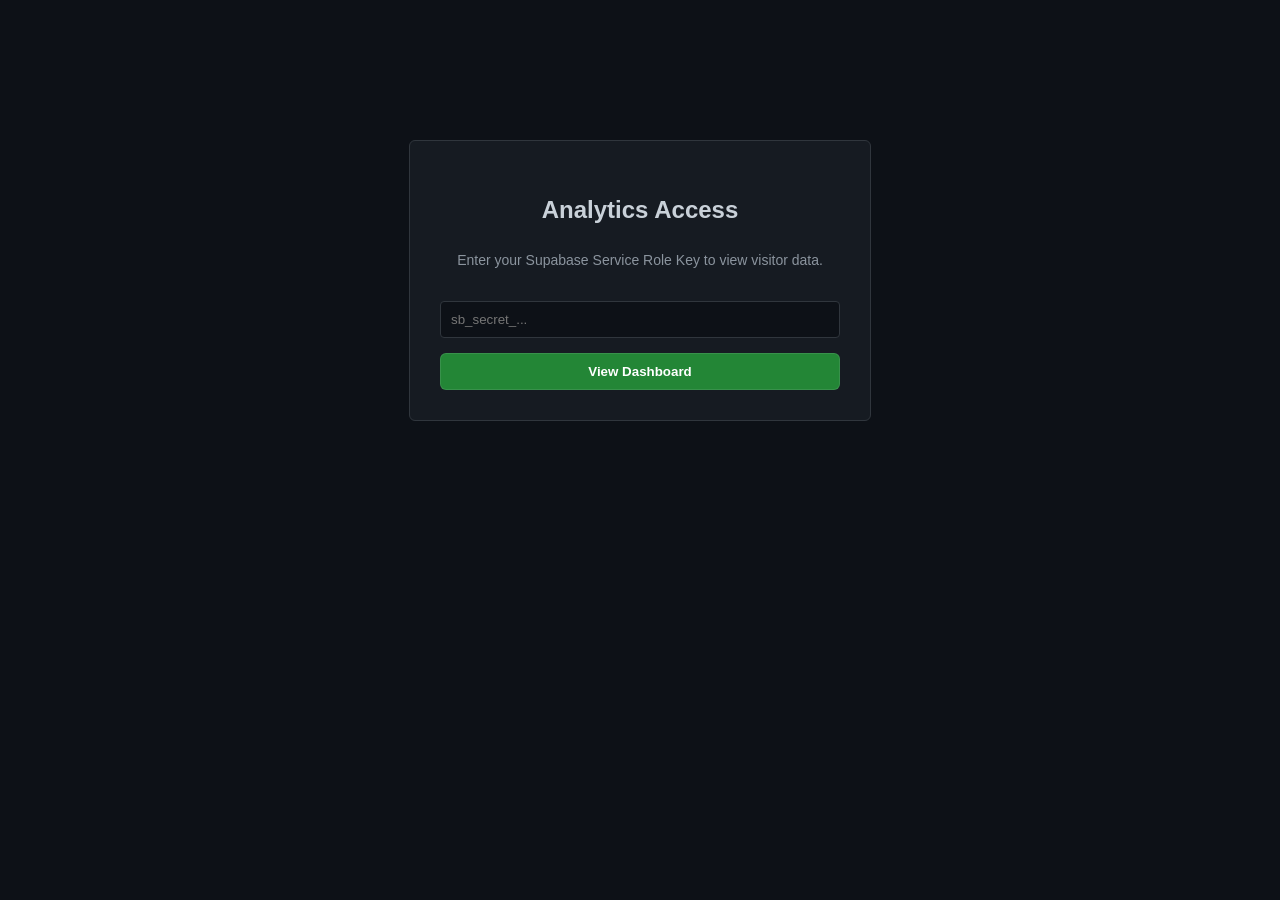
<file: docs/dashboard.html>
<!DOCTYPE html>
<html lang="en">
<head>
<meta charset="UTF-8">
<meta name="viewport" content="width=device-width, initial-scale=1.0">
<title>Secret Analytics Dashboard</title>
<style>
    body {
        font-family: -apple-system, BlinkMacSystemFont, "Segoe UI", Roboto, Helvetica, Arial, sans-serif;
        background-color: #0d1117;
        color: #c9d1d9;
        margin: 0;
        padding: 40px 20px;
        line-height: 1.6;
    }
    .container {
        max-width: 900px;
        margin: 0 auto;
    }
    h1 {
        color: #58a6ff;
        border-bottom: 1px solid #30363d;
        padding-bottom: 15px;
        margin-bottom: 30px;
    }
    .auth-box {
        background: #161b22;
        border: 1px solid #30363d;
        border-radius: 6px;
        padding: 30px;
        text-align: center;
        max-width: 400px;
        margin: 100px auto;
    }
    input[type="password"] {
        width: 100%;
        padding: 10px;
        margin: 15px 0;
        background: #0d1117;
        border: 1px solid #30363d;
        color: #c9d1d9;
        border-radius: 4px;
        box-sizing: border-box;
    }
    button {
        background: #238636;
        color: #ffffff;
        border: 1px solid rgba(240, 246, 252, 0.1);
        padding: 10px 20px;
        border-radius: 6px;
        cursor: pointer;
        font-weight: 600;
        width: 100%;
        transition: 0.2s;
    }
    button:hover {
        background: #2ea043;
    }
    #dashboard-content {
        display: none;
    }
    .stat-grid {
        display: grid;
        grid-template-columns: repeat(auto-fit, minmax(200px, 1fr));
        gap: 20px;
        margin-bottom: 40px;
    }
    .stat-card {
        background: #161b22;
        border: 1px solid #30363d;
        border-radius: 6px;
        padding: 20px;
        text-align: center;
    }
    .stat-value {
        font-size: 32px;
        font-weight: bold;
        color: #58a6ff;
    }
    .stat-label {
        font-size: 14px;
        color: #8b949e;
        text-transform: uppercase;
        letter-spacing: 1px;
        margin-top: 5px;
    }
    table {
        width: 100%;
        border-collapse: collapse;
        background: #161b22;
        border-radius: 6px;
        overflow: hidden;
        margin-bottom: 30px;
    }
    th, td {
        padding: 12px 15px;
        text-align: left;
        border-bottom: 1px solid #30363d;
    }
    th {
        background-color: #21262d;
        color: #8b949e;
        font-weight: 600;
        font-size: 14px;
    }
    tr:last-child td {
        border-bottom: none;
    }
    .error {
        color: #ff7b72;
        margin-top: 15px;
        display: none;
        font-size: 14px;
    }
</style>
</head>
<body>

<div class="container">
    <!-- AUTHENTICATION VIEW -->
    <div id="auth-view" class="auth-box">
        <h2>Analytics Access</h2>
        <p style="color:#8b949e; font-size:14px;">Enter your Supabase Service Role Key to view visitor data.</p>
        <input type="password" id="secret-key" placeholder="sb_secret_..." />
        <button onclick="authenticate()">View Dashboard</button>
        <div id="auth-error" class="error">Invalid key or connection error.</div>
    </div>

    <!-- DASHBOARD VIEW -->
    <div id="dashboard-content">
        <h1>Dome Registry Analytics</h1>
        
        <div class="stat-grid">
            <div class="stat-card">
                <div class="stat-value" id="total-views">0</div>
                <div class="stat-label">Total Views</div>
            </div>
            <div class="stat-card">
                <div class="stat-value" id="today-views">0</div>
                <div class="stat-label">Views Today</div>
            </div>
            <div class="stat-card">
                <div class="stat-value" id="unique-paths">0</div>
                <div class="stat-label">Pages Hit</div>
            </div>
        </div>

        <h2>Recent Visitors (Last 50)</h2>
        <table id="visitors-table">
            <thead>
                <tr>
                    <th>Time (UTC)</th>
                    <th>Page</th>
                    <th>Timezone</th>
                    <th>Device Size</th>
                    <th>Platform</th>
                </tr>
            </thead>
            <tbody>
                <!-- Populated via JS -->
            </tbody>
        </table>
        
        <p style="text-align:center; color:#8b949e; margin-top:50px;">
            <a href="index.html" style="color:#58a6ff; text-decoration:none;">&larr; Back to Public Site</a>
        </p>
    </div>
</div>

<script>
    const SUPABASE_URL = 'https://wxanombcqzsbecwg.supabase.co';
    let serviceRoleKey = '';

    // Check for a token in the URL first (e.g., ?key=sb_secret_...)
    document.addEventListener("DOMContentLoaded", () => {
        const urlParams = new URLSearchParams(window.location.search);
        const urlKey = urlParams.get('key');
        if (urlKey) {
            document.getElementById('secret-key').value = urlKey;
            authenticate();
        }
    });

    async function authenticate() {
        const input = document.getElementById('secret-key').value.trim();
        const errorDiv = document.getElementById('auth-error');
        
        if (!input) return;
        
        // Test the key by trying to fetch 1 row
        try {
            const res = await fetch(`${SUPABASE_URL}/rest/v1/page_views?limit=1`, {
                method: 'GET',
                headers: {
                    'apikey': input,
                    'Authorization': `Bearer ${input}`
                }
            });

            if (res.ok) {
                serviceRoleKey = input;
                document.getElementById('auth-view').style.display = 'none';
                document.getElementById('dashboard-content').style.display = 'block';
                loadData();
            } else {
                errorDiv.style.display = 'block';
            }
        } catch (err) {
            errorDiv.style.display = 'block';
        }
    }

    async function loadData() {
        try {
            // Fetch the last 1000 views to calculate stats, 
            // sort descending so recent are first
            const res = await fetch(`${SUPABASE_URL}/rest/v1/page_views?order=created_at.desc&limit=1000`, {
                headers: {
                    'apikey': serviceRoleKey,
                    'Authorization': `Bearer ${serviceRoleKey}`
                }
            });
            
            const data = await res.json();
            
            // --- Stats Calculation ---
            document.getElementById('total-views').textContent = data.length + (data.length === 1000 ? '+' : '');
            
            const now = new Date();
            const todayStr = now.toISOString().split('T')[0];
            const todayViews = data.filter(r => r.created_at.startsWith(todayStr)).length;
            document.getElementById('today-views').textContent = todayViews;
            
            const paths = new Set(data.map(r => r.path));
            document.getElementById('unique-paths').textContent = paths.size;

            // --- Table Population (top 50) ---
            const tbody = document.querySelector('#visitors-table tbody');
            tbody.innerHTML = '';
            
            const top50 = data.slice(0, 50);
            top50.forEach(row => {
                const tr = document.createElement('tr');
                
                // Format Date
                const date = new Date(row.created_at);
                const timeStr = date.toISOString().replace('T', ' ').substring(0, 19);
                
                // Parse a simple platform from user agent
                let platform = "Unknown";
                if(row.user_agent.includes('Windows')) platform = "Windows";
                else if(row.user_agent.includes('Mac OS')) platform = "Mac OS";
                else if(row.user_agent.includes('Linux')) platform = "Linux";
                else if(row.user_agent.includes('Android')) platform = "Android";
                else if(row.user_agent.includes('iPhone') || row.user_agent.includes('iPad')) platform = "iOS";
                
                tr.innerHTML = `
                    <td style="color:#8b949e">${timeStr}</td>
                    <td style="color:#58a6ff; font-weight:bold;">${row.path || '/'}</td>
                    <td>${row.timezone || 'Unknown'}</td>
                    <td>${row.screen_width || '?'}x${row.screen_height || '?'}</td>
                    <td>${platform}</td>
                `;
                tbody.appendChild(tr);
            });
            
        } catch (e) {
            console.error("Failed to load data", e);
        }
    }
</script>

</body>
</html>
</file>
